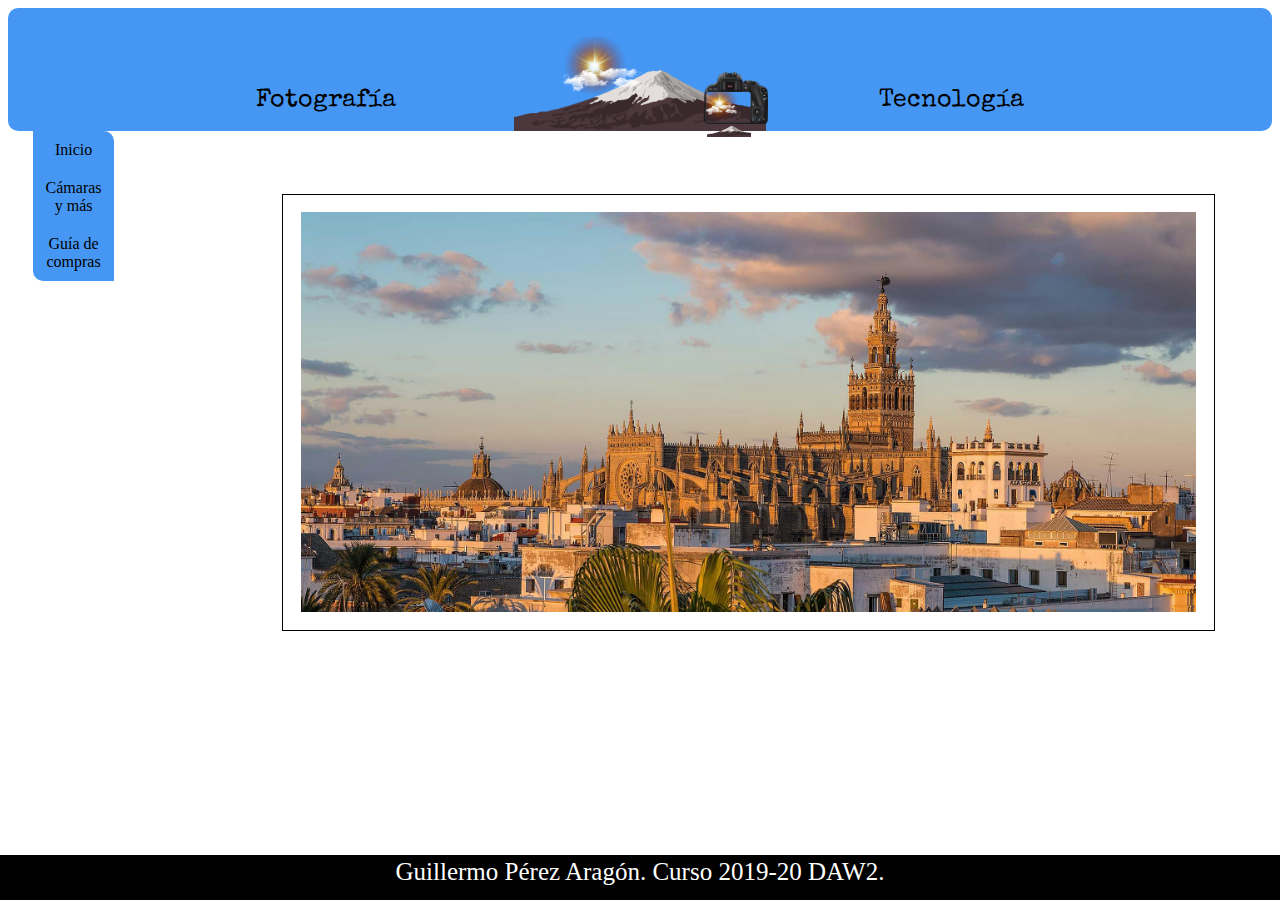
<file: index.html>
<!DOCTYPE html>
<html>
	<head>
		<!-- Formato de codificación de carácteres -->
		<meta charset="utf-8">
		<!-- CSS enlazado -->
		<link rel="stylesheet" type="text/css" href="./styles/style.css">
		<!-- Icono de la pestaña -->
		<link rel="icon" type="image/png" href="./images/icono.png">
		<!-- Título de la pestaña -->
		<title>Inicio</title>
	</head>
	<body>
		<!-- Div maesro/principal -->
		<div id="maestro">
			<!-- Div de la cabecera -->
			<div id="cabecera">
				<!-- Header -->
				<header>
					<!-- Texto izquierdo -->
					<p id="texto1">Fotografía</p>
					<!-- Imágenes -->
					<img src="./images/monte-fuji.png" id="fuji">
					<img src="./images/flash.png" id="flash">
					<img src="./images/camara.png" id="camara">
					<img src="./images/monte-fuji.png" id="fuji2">
					<img src="./images/sol.png" id="sol">
					<img src="./images/sol.png" id="sol2">
					<img src="./images/nubes.png" id="nubes1">
					<img src="./images/nubes.png" id="nubes2">
					<!-- Texto derecho -->
					<p id="texto2">Tecnología</p>
				</header>
			</div>
			<!-- Div del menú izquierdo -->
			<div id="menu">
				<!-- Elemento nav -->
				<nav>
					<!-- Lista desordenada y sus ítemes o elementos -->
					<ul>
						<li id="liArriba"><a href="./index.html">Inicio</a></li>
						<li>Cámaras y más
							<ul>
								<li class="liArribaDer"><a href="./content/deportivas.html">Deportivas</a></li>
								<li><a href="./content/instantaneas.html">Instantáneas</a></li>
								<li><a href="./content/reflex.html">Reflex</a></li>
								<li><a href="./content/profesionales.html">Profesionales</a></li>
								<li class="liAbajo">Cosas chulas
									<ul>
										<li class="liArribaDer"><a href="./content/slider.html">Slider</a></li>
										<li id="liAbajo2"><a href="https://github.com/tryn0" target="_blank">Github</a></li>
									</ul>
								</li>
							</ul>
						</li>
						<li class="liAbajo"><a href="https://comprarcamaradefotos.com/" target="_blank">Guía de compras</a></li>
					</ul>
				</nav>
			</div>
			<!-- Div princpal/section/contenido/etc... -->
			<div id="principal">
				<!-- Elemento section y su contenido -->
				<section>
					<img src="./images/sevilla-imagen-section-index.jpg" id="imagen-section">
				</section>
			</div>
			<!-- Div del footer -->
			<div id="pie">
				<!-- Elemento footer y su contenido -->
				<footer>
					<p>Guillermo Pérez Aragón. Curso 2019-20 DAW2.</p>
				</footer>
			</div>
		</div>
	</body>
</html>
</file>
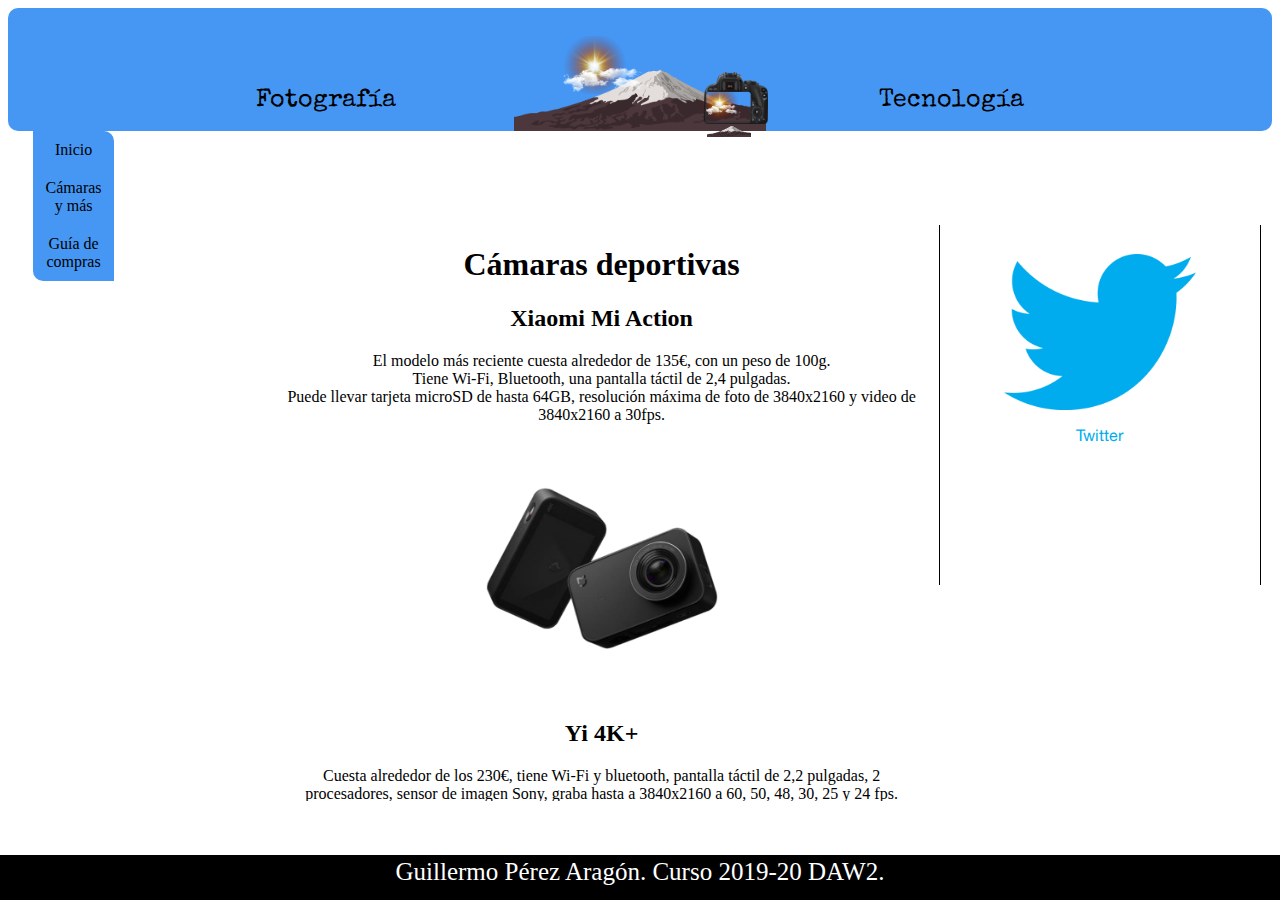
<file: content/deportivas.html>
<!DOCTYPE html>
<html>
	<head>
		<!-- Formato de codificación de carácteres -->
		<meta charset="utf-8">
		<!-- CSS enlazado -->
		<link rel="stylesheet" type="text/css" href="../styles/style.css">
		<!-- Icono de la pestaña -->
		<link rel="icon" type="image/png" href="../images/icono.png">
		<!-- Título de la pestaña -->
		<title>Cámaras Deportivas</title>
	</head>
	<body id="body">
		<!-- Div maesro/principal -->
		<div id="maestro">
			<!-- Div de la cabecera -->
			<div id="cabecera">
				<!-- Header -->
				<header>
					<!-- Texto izquierdo -->
					<p id="texto1">Fotografía</p>
					<!-- Imágenes -->
					<img src="../images/monte-fuji.png" id="fuji">
					<img src="../images/flash.png" id="flash">
					<img src="../images/camara.png" id="camara">
					<img src="../images/monte-fuji.png" id="fuji2">
					<img src="../images/sol.png" id="sol">
					<img src="../images/sol.png" id="sol2">
					<img src="../images/nubes.png" id="nubes1">
					<img src="../images/nubes.png" id="nubes2">
					<!-- Texto derecho -->
					<p id="texto2">Tecnología</p>
				</header>
			</div>
			<!-- Div del menú izquierdo -->
			<div id="menu">
				<!-- Elemento nav -->
				<nav>
					<!-- Lista desordenada y sus ítemes o elementos -->
					<ul>
						<li id="liArriba"><a href="../index.html">Inicio</a></li>
						<li>Cámaras y más
							<ul>
								<li class="liArribaDer"><a href="./deportivas.html">Deportivas</a></li>
								<li><a href="./instantaneas.html">Instantáneas</a></li>
								<li><a href="./reflex.html">Reflex</a></li>
								<li><a href="./profesionales.html">Profesionales</a></li>
								<li class="liAbajo">Cosas chulas
									<ul>
										<li class="liArribaDer"><a href="./slider.html">Slider</a></li>
										<li id="liAbajo2"><a href="https://github.com/tryn0" target="_blank">Github</a></li>
									</ul>
								</li>
							</ul>
						</li>
						<li class="liAbajo"><a href="https://comprarcamaradefotos.com/" target="_blank">Guía de compras</a></li>
					</ul>
				</nav>
			</div>
			<!-- Div princpal/section/contenido/etc... -->
			<div class="principal2">
				<!-- Elemento section y su contenido -->
				<section>
					<h1>Cámaras deportivas</h1>
					<h2>Xiaomi Mi Action</h2>
					<p>El modelo más reciente cuesta alrededor de 135€, con un peso de 100g.<br>
					Tiene Wi-Fi, Bluetooth, una pantalla táctil de 2,4 pulgadas.<br>
					Puede llevar tarjeta microSD de hasta 64GB, resolución máxima de foto de 3840x2160 y video de 3840x2160 a 30fps.<br></p>
					<a href="https://www.mi.com/es/mi-action-camera-4k/" target="_blank"><img  class="imagenes-camaras" src="../images/xiaomi-mi-action.png"></a>
					<h2>Yi 4K+</h2>
					<p>Cuesta alrededor de los 230€, tiene Wi-Fi y bluetooth, pantalla táctil de 2,2 pulgadas, 2 procesadores, sensor de imagen Sony, graba hasta a 3840x2160 a 60, 50, 48, 30, 25 y 24 fps.<br>
					Estabilizador, foto con máxima resolución a 4000x3000, temporizador, ráfaga, ajuste de balance de blancos, etc.</p>
					<a href="http://www.yitechnology.com.es/yi-4k-plus-action-camera" target="_blank"><img  id="yi" src="../images/yi-action.png"></a>
					<h2>GoPro Hero8</h2>
					<p>Esta es la más cara de todas las cámaras deportivas, ronda los 400€-430€, pero lo es gracias a todas las funcionalidades que tiene.<br>
					Un gran estabilizador, graba a 4K a 60fps o 1080 a 240fps, camara lenta x8, transmitir en directo, sumergible hasta 10m, superfoto y HDR, soporte integrado, fotos en RAW (gran calidad y para edición), bluetooth y Wi-Fi, gran angular, video secuencial.</p>
					<a href="https://gopro.com/es/es/shop/cameras/hero8-black/CHDHX-801-master.html" target="_blank"><img class="imagenes-camaras" src="../images/gopro.png"></a>
				</section>
			</div>
			<!-- Div del aside -->
			<div id="aside">
				<!-- Aside -->
				<aside>
					<!-- Los elementos del aside que se mueven en un slider están dentro de una lista desordenada, y lo que se muestra en el slider son sus ítems -->
					<ul>
						<li><a href="https://twitter.com/iespsur" target="_blank"><img id="twitter" src="../images/twitter.png"></a><p>Twitter</p></li>
						<li><a href="https://www.facebook.com/iespsur/" target="_blank"><img id="facebook" src="../images/facebook.png"></a><p>Facebook</p></li>
						<li><a href="./formulario.html"><img id="form" src="../images/formulario.png"></a><p>Formulario</p></li>
						<li><a href="https://www.gabrielnavas.com/" target="_blank"><img id="publi1" src="../images/publi1.png"></a><p>Gabriel Navas</p></li>
						<li><a href="https://alejandromarmol.com/" target="_blank"><img id="publi2" src="../images/publi2.png"></a><p>Alejandro Marmol</p></li>
						<li><a href="https://www.danieldegarcia.com/" target="_blank"><img id="publi3" src="../images/publi3.png"></a></a><p>Daniel de García</p></li>
					</ul>
				</aside>
			</div>
			<!-- Div del footer -->
			<div id="pie">
				<!-- Elemento footer y su contenido -->
				<footer>
					<p>Guillermo Pérez Aragón. Curso 2019-20 DAW2.</p>
				</footer>
			</div>
		</div>
	</body>
</html>
</file>
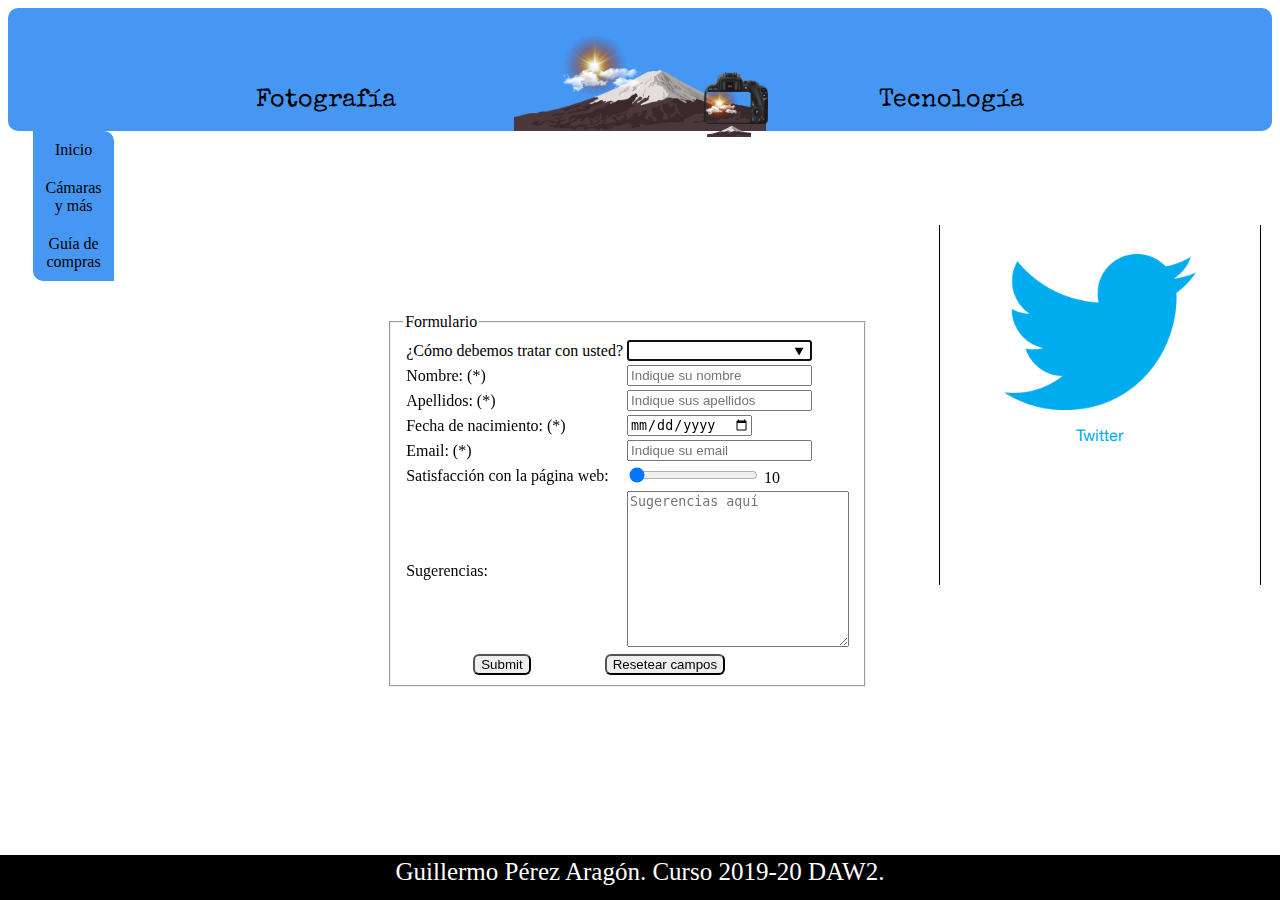
<file: content/formulario.html>
<!DOCTYPE html>
<html>
	<head>
		<!-- Formato de codificación de carácteres -->
		<meta charset="utf-8">
		<!-- CSS enlazado -->
		<link rel="stylesheet" type="text/css" href="../styles/style.css">
		<!-- Icono de la pestaña -->
		<link rel="icon" type="image/png" href="../images/icono.png">
		<!-- Título de la pestaña -->
		<title>Formulario</title>
	</head>
	<body id="body">
		<!-- Div maesro/principal -->
		<div id="maestro">
			<!-- Div de la cabecera -->
			<div id="cabecera">
				<!-- Header -->
				<header>
					<!-- Texto izquierdo -->
					<p id="texto1">Fotografía</p>
					<!-- Imágenes -->
					<img src="../images/monte-fuji.png" id="fuji">
					<img src="../images/flash.png" id="flash">
					<img src="../images/camara.png" id="camara">
					<img src="../images/monte-fuji.png" id="fuji2">
					<img src="../images/sol.png" id="sol">
					<img src="../images/sol.png" id="sol2">
					<img src="../images/nubes.png" id="nubes1">
					<img src="../images/nubes.png" id="nubes2">
					<!-- Texto derecho -->
					<p id="texto2">Tecnología</p>
				</header>
			</div>
			<!-- Div del menú izquierdo -->
			<div id="menu">
				<!-- Elemento nav -->
				<nav>
					<!-- Lista desordenada y sus ítemes o elementos -->
					<ul>
						<li id="liArriba"><a href="../index.html">Inicio</a></li>
						<li>Cámaras y más
							<ul>
								<li class="liArribaDer"><a href="./deportivas.html">Deportivas</a></li>
								<li><a href="./instantaneas.html">Instantáneas</a></li>
								<li><a href="./reflex.html">Reflex</a></li>
								<li><a href="./profesionales.html">Profesionales</a></li>
								<li class="liAbajo">Cosas chulas
									<ul>
										<li class="liArribaDer"><a href="./slider.html">Slider</a></li>
										<li id="liAbajo2"><a href="https://github.com/tryn0" target="_blank">Github</a></li>
									</ul>
								</li>
							</ul>
						</li>
						<li class="liAbajo"><a href="https://comprarcamaradefotos.com/" target="_blank">Guía de compras</a></li>
					</ul>
				</nav>
			</div>
			<!-- Div princpal/section/contenido/etc... -->
			<div>
				<form method="POST" action="mailto:vkae@live.com">
					<fieldset>
						<legend>Formulario</legend>
						<table>
							<tr>
								<td>¿Cómo debemos tratar con usted?</td>
								<td><input type="text" name="tratamientoPer" list="tratamiento" autofocus>
									<datalist id="tratamiento">
										<option label="Sr" value="Señor"></option>
										<option label="Sra" value="Señora"></option>
										<option label="Srta" value="Señorita"></option>
									</datalist>
								</td>
							</tr>
							<tr>
								<td>Nombre: <p class="requerido">(*)</p><p id="tooltip">Nombre requerido</p></td>
								<td><input type="text" name="Nombre" placeholder="Indique su nombre" required></td>
							</tr>
							<tr>
								<td>Apellidos: <p class="requerido">(*)</p><p id="tooltip">Apellidos requerido</p></td>
								<td><input type="text" name="Apellidos" placeholder="Indique sus apellidos" required></td>
							</tr>
							<tr>
								<td>Fecha de nacimiento: <p class="requerido">(*)</p><p id="tooltip">Fecha requerida</p></td>
								<td><input type="date" name="Fecha-Nacimiento" required></td>
							</tr>
							<tr>
								<td>Email: <p class="requerido">(*)</p><p id="tooltip">Email requerido</p></td>
								<td><input type="email" name="Email" placeholder="Indique su email" required></td>
							</tr>
							<tr>
								<td>Satisfacción con la página web:</td>
								<td><input type="range" name="satisfaccionWeb" min="0" max="10" value="0" required>
								<output for="satisfaccionWeb" name="range_control_value">10</output></td>
							</tr>
							<tr>
								<td>Sugerencias:</td>
								<td><textarea rows="10" cols="25" placeholder="Sugerencias aquí"></textarea></td>
							</tr>
						</table>
						<input type="submit" name="Enviar" class="botones">
						<input type="reset" name="Borrar" value="Resetear campos" class="botones">
					</fieldset>
				</form>
			</div>
			<!-- Div del aside -->
			<div id="aside">
				<!-- Aside -->
				<aside>
					<!-- Los elementos del aside que se mueven en un slider están dentro de una lista desordenada, y lo que se muestra en el slider son sus ítems -->
					<ul>
						<li><a href="https://twitter.com/iespsur" target="_blank"><img id="twitter" src="../images/twitter.png"></a><p>Twitter</p></li>
						<li><a href="https://www.facebook.com/iespsur/" target="_blank"><img id="facebook" src="../images/facebook.png"></a><p>Facebook</p></li>
						<li><a href="./formulario.html"><img id="form" src="../images/formulario.png"></a><p>Formulario</p></li>
						<li><a href="https://www.gabrielnavas.com/" target="_blank"><img id="publi1" src="../images/publi1.png"></a><p>Gabriel Navas</p></li>
						<li><a href="https://alejandromarmol.com/" target="_blank"><img id="publi2" src="../images/publi2.png"></a><p>Alejandro Marmol</p></li>
						<li><a href="https://www.danieldegarcia.com/" target="_blank"><img id="publi3" src="../images/publi3.png"></a></a><p>Daniel de García</p></li>
					</ul>
				</aside>
			</div>
			<!-- Div del footer -->
			<div id="pie">
				<!-- Elemento footer y su contenido -->
				<footer>
					<p>Guillermo Pérez Aragón. Curso 2019-20 DAW2.</p>
				</footer>
			</div>
		</div>
	</body>
</html>
</file>
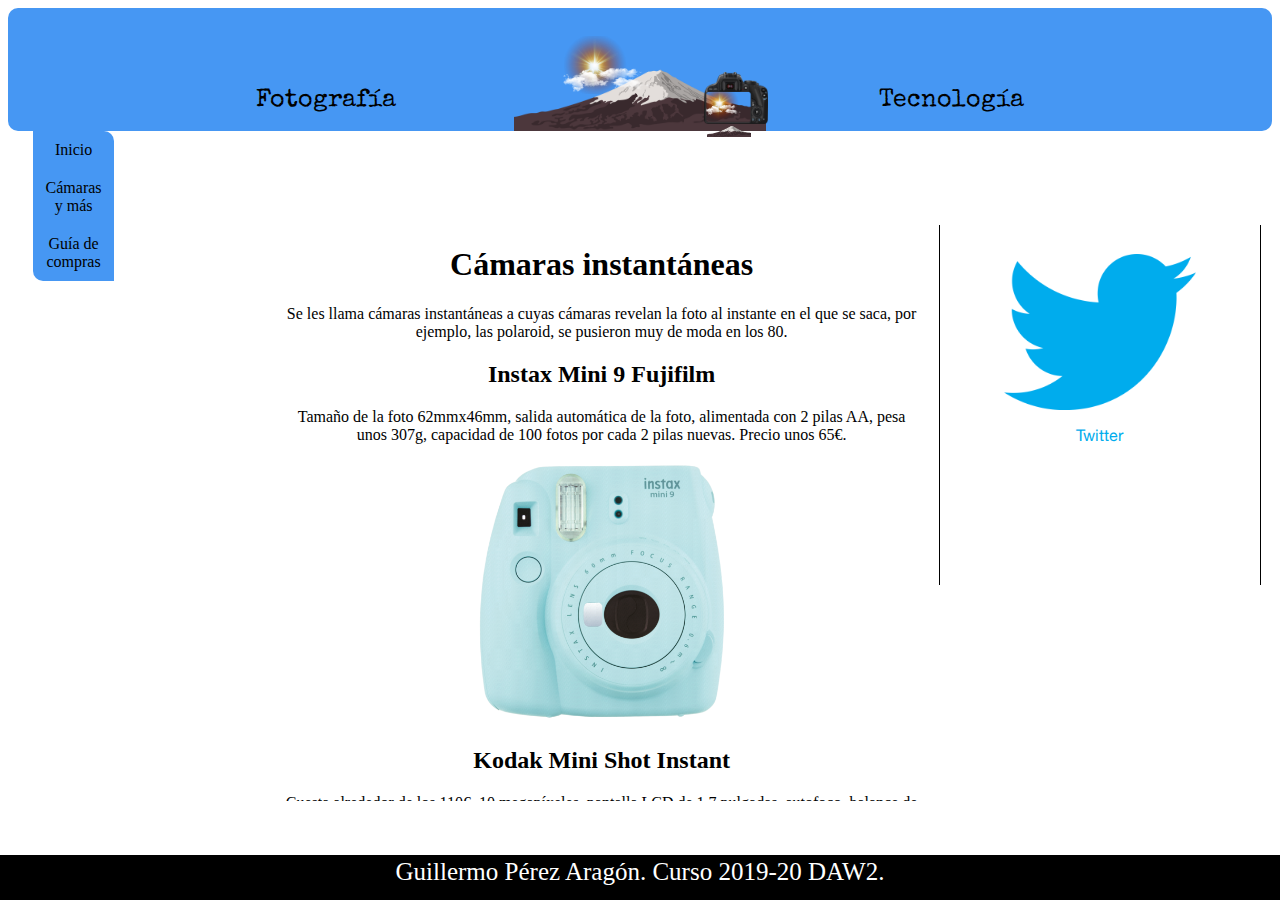
<file: content/instantaneas.html>
<!DOCTYPE html>
<html>
	<head>
		<!-- Formato de codificación de carácteres -->
		<meta charset="utf-8">
		<!-- CSS enlazado -->
		<link rel="stylesheet" type="text/css" href="../styles/style.css">
		<!-- Icono de la pestaña -->
		<link rel="icon" type="image/png" href="../images/icono.png">
		<!-- Título de la pestaña -->
		<title>Cámaras Instantáneas</title>
	</head>
	<body id="body">
		<!-- Div maesro/principal -->
		<div id="maestro">
			<!-- Div de la cabecera -->
			<div id="cabecera">
				<!-- Header -->
				<header>
					<!-- Texto izquierdo -->
					<p id="texto1">Fotografía</p>
					<!-- Imágenes -->
					<img src="../images/monte-fuji.png" id="fuji">
					<img src="../images/flash.png" id="flash">
					<img src="../images/camara.png" id="camara">
					<img src="../images/monte-fuji.png" id="fuji2">
					<img src="../images/sol.png" id="sol">
					<img src="../images/sol.png" id="sol2">
					<img src="../images/nubes.png" id="nubes1">
					<img src="../images/nubes.png" id="nubes2">
					<!-- Texto derecho -->
					<p id="texto2">Tecnología</p>
				</header>
			</div>
			<!-- Div del menú izquierdo -->
			<div id="menu">
				<!-- Elemento nav -->
				<nav>
					<!-- Lista desordenada y sus ítemes o elementos -->
					<ul>
						<li id="liArriba"><a href="../index.html">Inicio</a></li>
						<li>Cámaras y más
							<ul>
								<li class="liArribaDer"><a href="./deportivas.html">Deportivas</a></li>
								<li><a href="./instantaneas.html">Instantáneas</a></li>
								<li><a href="./reflex.html">Reflex</a></li>
								<li><a href="./profesionales.html">Profesionales</a></li>
								<li class="liAbajo">Cosas chulas
									<ul>
										<li class="liArribaDer"><a href="./slider.html">Slider</a></li>
										<li id="liAbajo2"><a href="https://github.com/tryn0" target="_blank">Github</a></li>
									</ul>
								</li>
							</ul>
						</li>
						<li class="liAbajo"><a href="https://comprarcamaradefotos.com/" target="_blank">Guía de compras</a></li>
					</ul>
				</nav>
			</div>
			<!-- Div princpal/section/contenido/etc... -->
			<div class="principal2">
				<!-- Elemento section y su contenido -->
				<section>
					<h1>Cámaras instantáneas</h1>
					<p>Se les llama cámaras instantáneas a cuyas cámaras revelan la foto al instante en el que se saca, por ejemplo, las polaroid, se pusieron muy de moda en los 80.</p>
					<h2>Instax Mini 9 Fujifilm</h2>
					<p>Tamaño de la foto 62mmx46mm, salida automática de la foto, alimentada con 2 pilas AA, pesa unos 307g, capacidad de 100 fotos por cada 2 pilas nuevas. Precio unos 65€.</p>
					<a href="https://instax.com/mini9/es/" target="_blank"><img  class="imagenes-camaras" src="../images/instax.png"></a>
					<h2>Kodak Mini Shot Instant</h2>
					<p>Cuesta alrededor de los 110€, 10 megapíxeles, pantalla LCD de 1,7 pulgadas, autofoco, balance de blancos y correcto de gama,<br> tamaño de las fotos de 2,1x3,4 pulgadas (tamaño de tarjeta de crédito), resistente al agua, bluetooth,<br> posibilidad de app móvil para aplicar filtros y efectos a las fotos.</p>
					<a href="https://www.kodak.com/us/es/Consumer/Products/Instant-Print-Cameras/Mini-shot/default.htm" target="_blank"><img  id="yi" src="../images/kodak.webp"></a>
					<h2>Polaroid OneStep 2 Viewfinder</h2>
					<p>Inspirada en la mítica versión del 77, compatible con la película Polaroid i-Type (también la usa la Polaroid 600),<br> potente flash, batería recargable, 2h para la carga total dan para hacer entre 120 y 160 fotos,<br> objetivo de alta calidad, temporizador, palanca para compensar la exposición y <br>obtener fotos un poco más claras u oscuras, cuesta unos 120€ <br>(a parte el papel, como en las anteriores cámaras de esta sección), hace las típicas fotos en papel blanco con un espacio abajo para poder escribir.</p>
					<a href="https://www.tiendapolaroid.com/polaroid-onestep-2-viewfinder.html" target="_blank"><img class="imagenes-camaras" src="../images/polaroid.png"></a>
				</section>
			</div>
			<!-- Div del aside -->
			<div id="aside">
				<!-- Aside -->
				<aside>
					<!-- Los elementos del aside que se mueven en un slider están dentro de una lista desordenada, y lo que se muestra en el slider son sus ítems -->
					<ul>
						<li><a href="https://twitter.com/iespsur" target="_blank"><img id="twitter" src="../images/twitter.png"></a><p>Twitter</p></li>
						<li><a href="https://www.facebook.com/iespsur/" target="_blank"><img id="facebook" src="../images/facebook.png"></a><p>Facebook</p></li>
						<li><a href="#" target="_blank"><img id="form" src="../images/formulario.png"></a><p>Formulario</p></li>
						<li><a href="https://www.gabrielnavas.com/" target="_blank"><img id="publi1" src="../images/publi1.png"></a><p>Gabriel Navas</p></li>
						<li><a href="https://alejandromarmol.com/" target="_blank"><img id="publi2" src="../images/publi2.png"></a><p>Alejandro Marmol</p></li>
						<li><a href="https://www.danieldegarcia.com/" target="_blank"><img id="publi3" src="../images/publi3.png"></a></a><p>Daniel de García</p></li>
					</ul>
				</aside>
			</div>
			<!-- Div del footer -->
			<div id="pie">
				<!-- Elemento footer y su contenido -->
				<footer>
					<p>Guillermo Pérez Aragón. Curso 2019-20 DAW2.</p>
				</footer>
			</div>
		</div>
	</body>
</html>
</file>
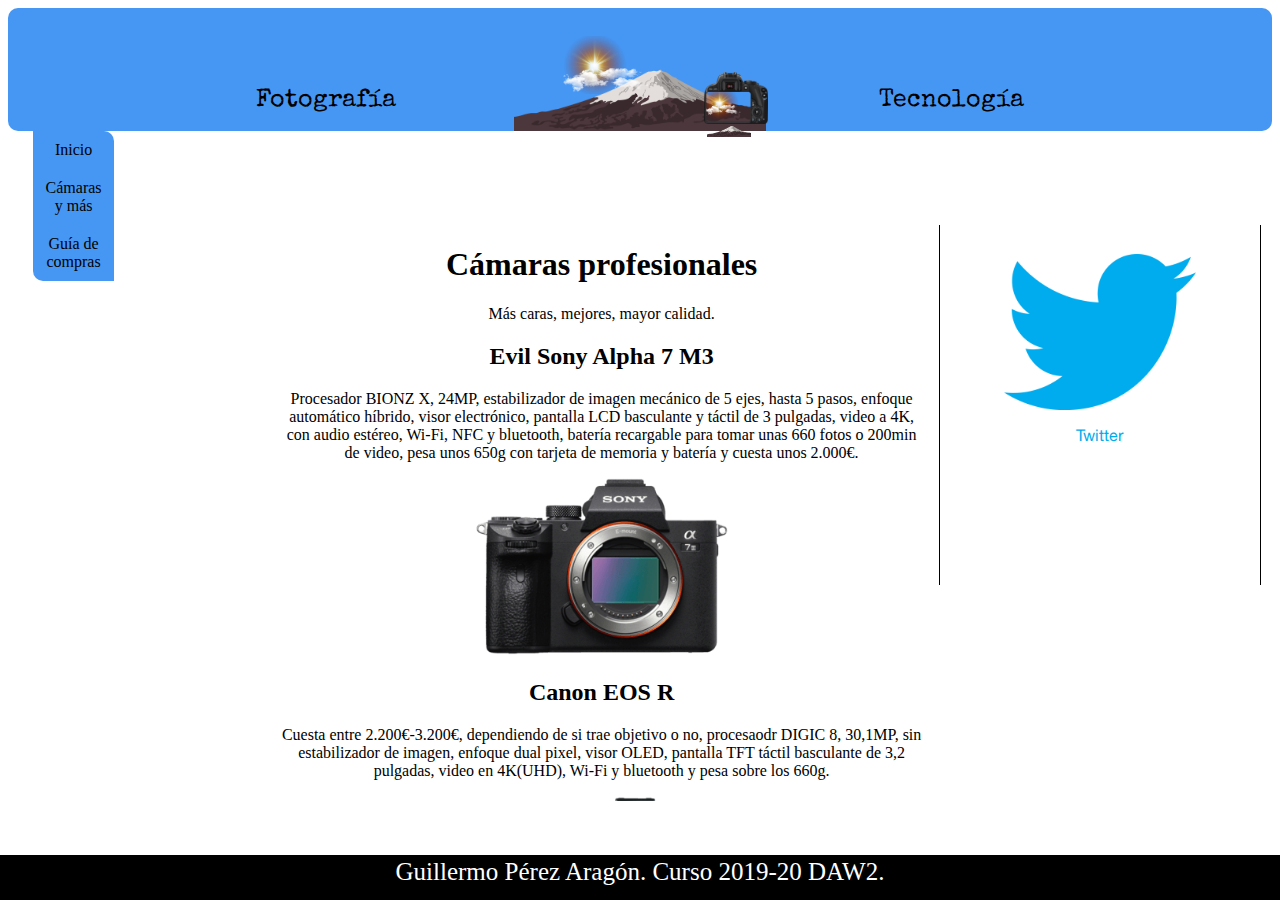
<file: content/profesionales.html>
<!DOCTYPE html>
<html>
	<head>
		<!-- Formato de codificación de carácteres -->
		<meta charset="utf-8">
		<!-- CSS enlazado -->
		<link rel="stylesheet" type="text/css" href="../styles/style.css">
		<!-- Icono de la pestaña -->
		<link rel="icon" type="image/png" href="../images/icono.png">
		<!-- Título de la pestaña -->
		<title>Cámaras Profesionales</title>
	</head>
	<body id="body">
		<!-- Div maesro/principal -->
		<div id="maestro">
			<!-- Div de la cabecera -->
			<div id="cabecera">
				<!-- Header -->
				<header>
					<!-- Texto izquierdo -->
					<p id="texto1">Fotografía</p>
					<!-- Imágenes -->
					<img src="../images/monte-fuji.png" id="fuji">
					<img src="../images/flash.png" id="flash">
					<img src="../images/camara.png" id="camara">
					<img src="../images/monte-fuji.png" id="fuji2">
					<img src="../images/sol.png" id="sol">
					<img src="../images/sol.png" id="sol2">
					<img src="../images/nubes.png" id="nubes1">
					<img src="../images/nubes.png" id="nubes2">
					<!-- Texto derecho -->
					<p id="texto2">Tecnología</p>
				</header>
			</div>
			<!-- Div del menú izquierdo -->
			<div id="menu">
				<!-- Elemento nav -->
				<nav>
					<!-- Lista desordenada y sus ítemes o elementos -->
					<ul>
						<li id="liArriba"><a href="../index.html">Inicio</a></li>
						<li>Cámaras y más
							<ul>
								<li class="liArribaDer"><a href="./deportivas.html">Deportivas</a></li>
								<li><a href="./instantaneas.html">Instantáneas</a></li>
								<li><a href="./reflex.html">Reflex</a></li>
								<li><a href="./profesionales.html">Profesionales</a></li>
								<li class="liAbajo">Cosas chulas
									<ul>
										<li class="liArribaDer"><a href="./slider.html">Slider</a></li>
										<li id="liAbajo2"><a href="https://github.com/tryn0" target="_blank">Github</a></li>
									</ul>
								</li>
							</ul>
						</li>
						<li class="liAbajo"><a href="https://comprarcamaradefotos.com/" target="_blank">Guía de compras</a></li>
					</ul>
				</nav>
			</div>
			<!-- Div princpal/section/contenido/etc... -->
			<div class="principal2">
				<!-- Elemento section y su contenido -->
				<section>
					<h1>Cámaras profesionales</h1>
					<p>Más caras, mejores, mayor calidad.</p>
					<h2>Evil Sony Alpha 7 M3</h2>
					<p>Procesador BIONZ X, 24MP, estabilizador de imagen mecánico de 5 ejes, hasta 5 pasos, enfoque automático híbrido, visor electrónico, pantalla LCD basculante y táctil de 3 pulgadas, video a 4K, con audio estéreo, Wi-Fi, NFC y bluetooth, batería  recargable para tomar unas 660 fotos o 200min de video, pesa unos 650g con tarjeta de memoria y batería y cuesta unos 2.000€.</p>
					<a href="https://camaras-evil.com/mirrorless/sony-alpha-a7-iii-sin-espejo/" target="_blank"><img  class="imagenes-camaras" src="../images/evil7.png"></a>

					<h2>Canon EOS R</h2>
					<p>Cuesta entre 2.200€-3.200€, dependiendo de si trae objetivo o no, procesaodr DIGIC 8, 30,1MP, sin estabilizador de imagen, enfoque dual pixel, visor OLED, pantalla TFT táctil basculante de 3,2 pulgadas, video en 4K(UHD), Wi-Fi y bluetooth y pesa sobre los 660g.</p>
					<a href="https://camaras-evil.com/mirrorless/canon-eos-r/" target="_blank"><img  class="imagenes-camaras" src="../images/eosr.png"></a>

					<h2>Panasonic LumixG DC-GH5</h2>
					<p>21,77MP, sin espejo de objetivo único digital, fotos a 6K, video a 4096x2160 (4K real a 60FPS), Wi-Fi, bluetooth, visor óptico OLED, etc. Cuesta sobre los 2500€.</p>
					<a href="https://www.panasonic.com/es/consumer/camaras-y-videocamaras/camaras-lumixg/dc-gh5.html" target="_blank"><img class="imagenes-camaras" src="../images/lumixgh5.png"></a>
				</section>
			</div>
			<!-- Div del aside -->
			<div id="aside">
				<!-- Aside -->
				<aside>
					<!-- Los elementos del aside que se mueven en un slider están dentro de una lista desordenada, y lo que se muestra en el slider son sus ítems -->
					<ul>
						<li><a href="https://twitter.com/iespsur" target="_blank"><img id="twitter" src="../images/twitter.png"></a><p>Twitter</p></li>
						<li><a href="https://www.facebook.com/iespsur/" target="_blank"><img id="facebook" src="../images/facebook.png"></a><p>Facebook</p></li>
						<li><a href="./formulario.html"><img id="form" src="../images/formulario.png"></a><p>Formulario</p></li>
						<li><a href="https://www.gabrielnavas.com/" target="_blank"><img id="publi1" src="../images/publi1.png"></a><p>Gabriel Navas</p></li>
						<li><a href="https://alejandromarmol.com/" target="_blank"><img id="publi2" src="../images/publi2.png"></a><p>Alejandro Marmol</p></li>
						<li><a href="https://www.danieldegarcia.com/" target="_blank"><img id="publi3" src="../images/publi3.png"></a></a><p>Daniel de García</p></li>
					</ul>
				</aside>
			</div>
			<!-- Div del footer -->
			<div id="pie">
				<!-- Elemento footer y su contenido -->
				<footer>
					<p>Guillermo Pérez Aragón. Curso 2019-20 DAW2.</p>
				</footer>
			</div>
		</div>
	</body>
</html>
</file>
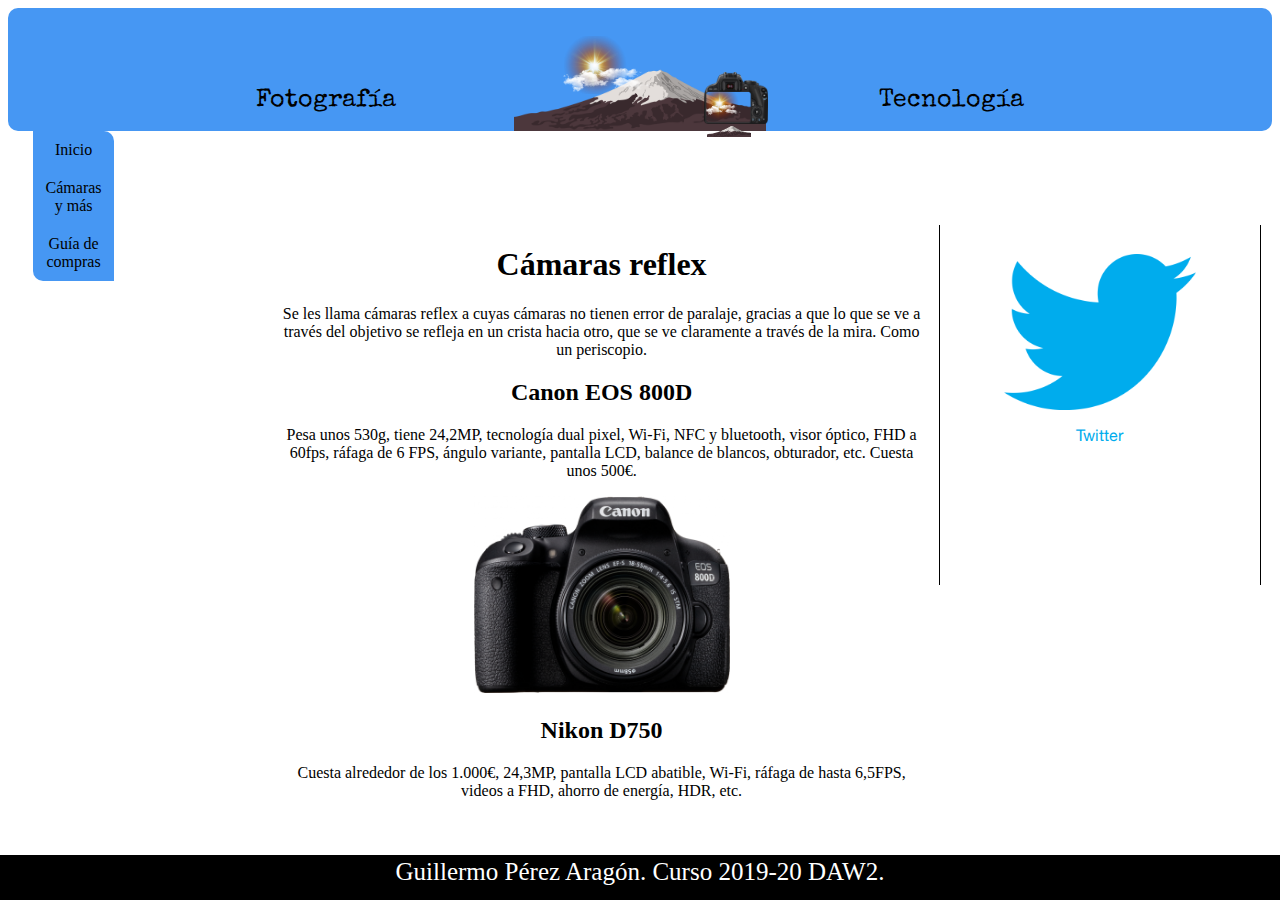
<file: content/reflex.html>
<!DOCTYPE html>
<html>
	<head>
		<!-- Formato de codificación de carácteres -->
		<meta charset="utf-8">
		<!-- CSS enlazado -->
		<link rel="stylesheet" type="text/css" href="../styles/style.css">
		<!-- Icono de la pestaña -->
		<link rel="icon" type="image/png" href="../images/icono.png">
		<!-- Título de la pestaña -->
		<title>Cámaras Reflex</title>
	</head>
	<body id="body">
		<!-- Div maesro/principal -->
		<div id="maestro">
			<!-- Div de la cabecera -->
			<div id="cabecera">
				<!-- Header -->
				<header>
					<!-- Texto izquierdo -->
					<p id="texto1">Fotografía</p>
					<!-- Imágenes -->
					<img src="../images/monte-fuji.png" id="fuji">
					<img src="../images/flash.png" id="flash">
					<img src="../images/camara.png" id="camara">
					<img src="../images/monte-fuji.png" id="fuji2">
					<img src="../images/sol.png" id="sol">
					<img src="../images/sol.png" id="sol2">
					<img src="../images/nubes.png" id="nubes1">
					<img src="../images/nubes.png" id="nubes2">
					<!-- Texto derecho -->
					<p id="texto2">Tecnología</p>
				</header>
			</div>
			<!-- Div del menú izquierdo -->
			<div id="menu">
				<!-- Elemento nav -->
				<nav>
					<!-- Lista desordenada y sus ítemes o elementos -->
					<ul>
						<li id="liArriba"><a href="../index.html">Inicio</a></li>
						<li>Cámaras y más
							<ul>
								<li class="liArribaDer"><a href="./deportivas.html">Deportivas</a></li>
								<li><a href="./instantaneas.html">Instantáneas</a></li>
								<li><a href="./reflex.html">Reflex</a></li>
								<li><a href="./profesionales.html">Profesionales</a></li>
								<li class="liAbajo">Cosas chulas
									<ul>
										<li class="liArribaDer"><a href="./slider.html">Slider</a></li>
										<li id="liAbajo2"><a href="https://github.com/tryn0" target="_blank">Github</a></li>
									</ul>
								</li>
							</ul>
						</li>
						<li class="liAbajo"><a href="https://comprarcamaradefotos.com/" target="_blank">Guía de compras</a></li>
					</ul>
				</nav>
			</div>
			<!-- Div princpal/section/contenido/etc... -->
			<div class="principal2">
				<!-- Elemento section y su contenido -->
				<section>
					<h1>Cámaras reflex</h1>
					<p>Se les llama cámaras reflex a cuyas cámaras no tienen error de paralaje, gracias a que lo que se ve a través del objetivo se refleja en un crista hacia otro, que se ve claramente a través de la mira. Como un periscopio.</p>
					<h2>Canon EOS 800D</h2>
					<p>Pesa unos 530g, tiene 24,2MP, tecnología dual pixel, Wi-Fi, NFC y bluetooth, visor óptico, FHD a 60fps, ráfaga de 6 FPS, ángulo variante, pantalla LCD, balance de blancos, obturador, etc. Cuesta unos 500€.</p>
					<a href="https://www.canon.es/cameras/eos-800d/" target="_blank"><img  class="imagenes-camaras" src="../images/800d.png"></a>
					<h2>Nikon D750</h2>
					<p>Cuesta alrededor de los 1.000€, 24,3MP, pantalla LCD abatible, Wi-Fi, ráfaga de hasta 6,5FPS, videos a FHD, ahorro de energía, HDR, etc.</p>
					<a href="https://www.nikon.es/es_ES/product/digital-cameras/slr/professional/d750" target="_blank"><img  id="yi" src="../images/d750.png"></a>
					<h2>Pentax KP</h2>
					<p>Video a FHD, 24 millones de píxeles, obturador de plano focal vertical, pesa unos 700g, pantalla LCD inclinable, enfoque rápido y preciso, cuesta unos 900€.</p>
					<a href="https://www.tiendapolaroid.com/polaroid-onestep-2-viewfinder.html" target="_blank"><img class="imagenes-camaras" src="../images/pentax.png"></a>
				</section>
			</div>
			<!-- Div del aside -->
			<div id="aside">
				<!-- Aside -->
				<aside>
					<!-- Los elementos del aside que se mueven en un slider están dentro de una lista desordenada, y lo que se muestra en el slider son sus ítems -->
					<ul>
						<li><a href="https://twitter.com/iespsur" target="_blank"><img id="twitter" src="../images/twitter.png"></a><p>Twitter</p></li>
						<li><a href="https://www.facebook.com/iespsur/" target="_blank"><img id="facebook" src="../images/facebook.png"></a><p>Facebook</p></li>
						<li><a href="./formulario.html"><img id="form" src="../images/formulario.png"></a><p>Formulario</p></li>
						<li><a href="https://www.gabrielnavas.com/" target="_blank"><img id="publi1" src="../images/publi1.png"></a><p>Gabriel Navas</p></li>
						<li><a href="https://alejandromarmol.com/" target="_blank"><img id="publi2" src="../images/publi2.png"></a><p>Alejandro Marmol</p></li>
						<li><a href="https://www.danieldegarcia.com/" target="_blank"><img id="publi3" src="../images/publi3.png"></a></a><p>Daniel de García</p></li>
					</ul>
				</aside>
			</div>
			<!-- Div del footer -->
			<div id="pie">
				<!-- Elemento footer y su contenido -->
				<footer>
					<p>Guillermo Pérez Aragón. Curso 2019-20 DAW2.</p>
				</footer>
			</div>
		</div>
	</body>
</html>
</file>
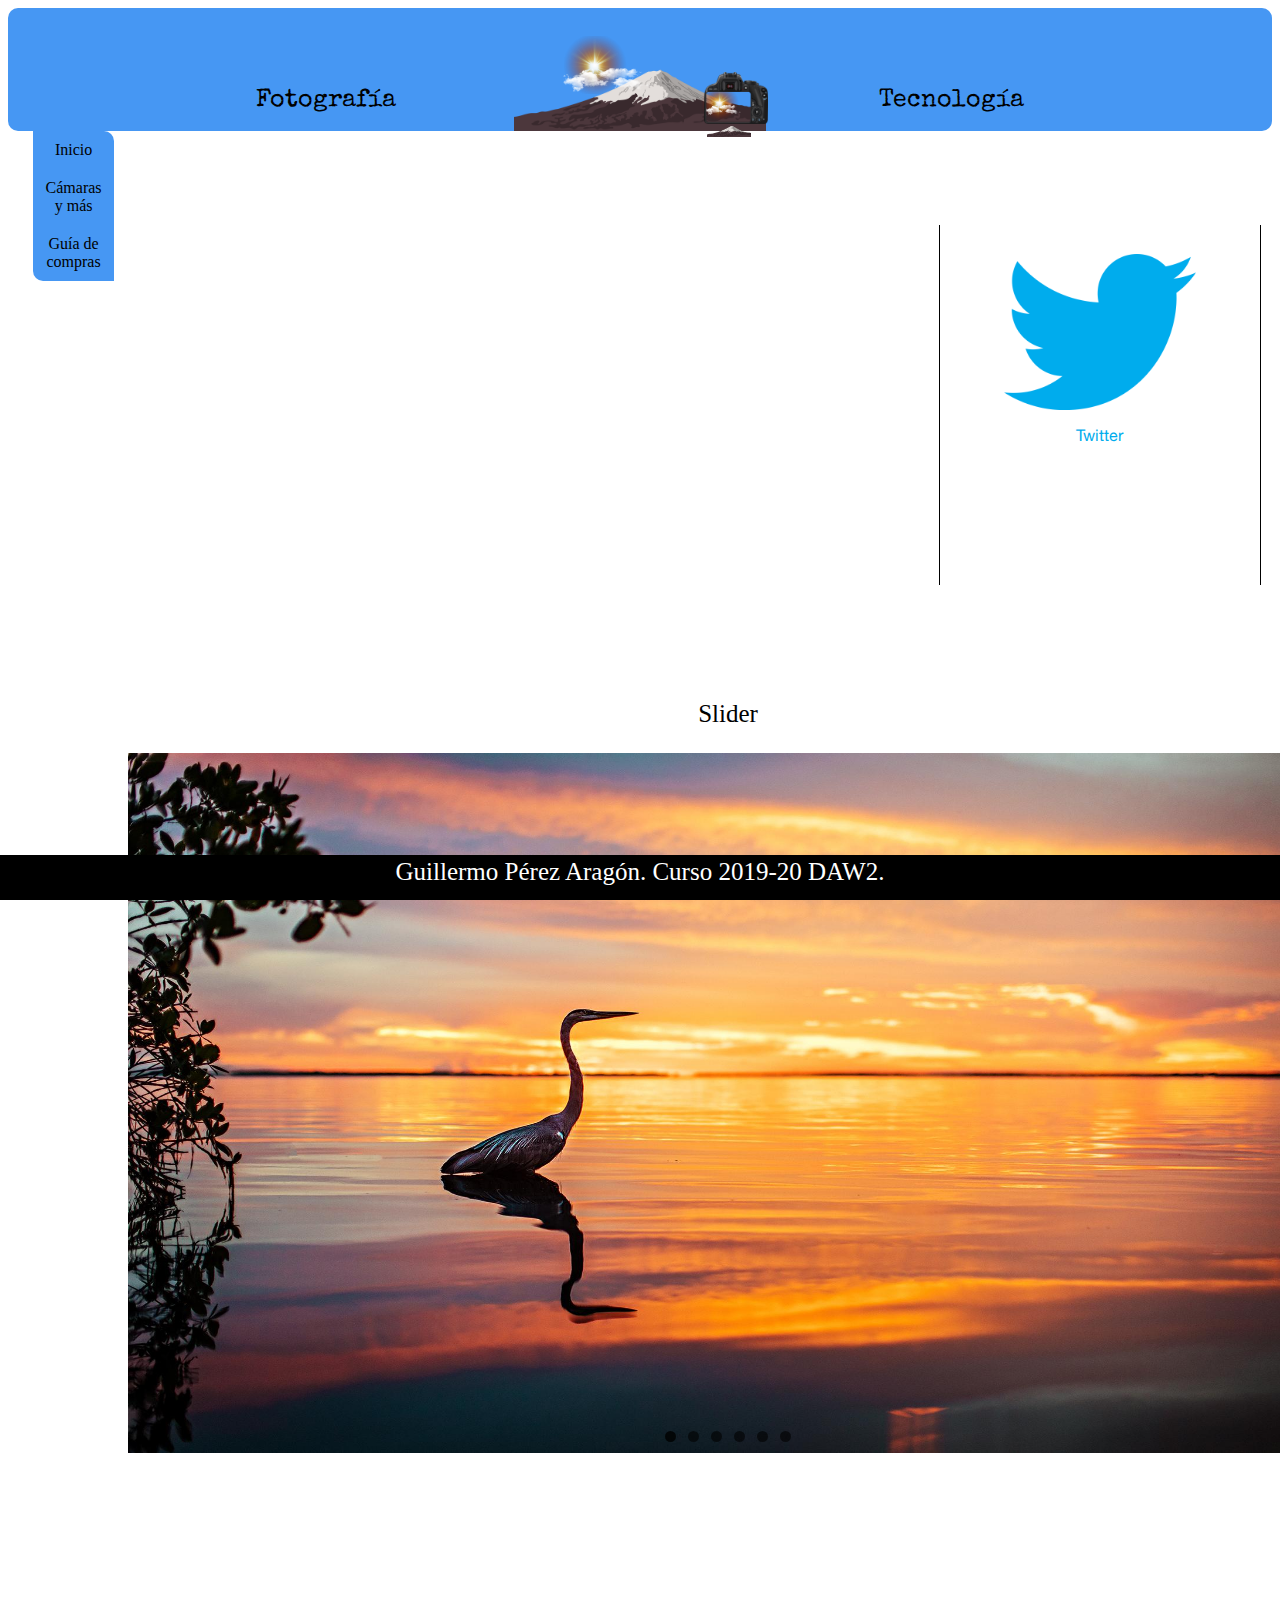
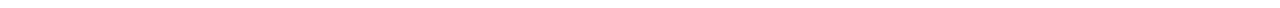
<file: content/slider.html>
<!DOCTYPE html>
<html>
	<head>
		<!-- Formato de codificación de carácteres -->
		<meta charset="utf-8">
		<!-- CSS enlazado -->
		<link rel="stylesheet" type="text/css" href="../styles/style.css">
		<!-- Icono de la pestaña -->
		<link rel="icon" type="image/png" href="../images/icono.png">
		<!-- Título de la pestaña -->
		<title>Slider de fotos</title>
	</head>
	<body id="body">
		<!-- Div maesro/principal -->
		<div id="maestro">
			<!-- Div de la cabecera -->
			<div id="cabecera">
				<!-- Header -->
				<header>
					<!-- Texto izquierdo -->
					<p id="texto1">Fotografía</p>
					<!-- Imágenes -->
					<img src="../images/monte-fuji.png" id="fuji">
					<img src="../images/flash.png" id="flash">
					<img src="../images/camara.png" id="camara">
					<img src="../images/monte-fuji.png" id="fuji2">
					<img src="../images/sol.png" id="sol">
					<img src="../images/sol.png" id="sol2">
					<img src="../images/nubes.png" id="nubes1">
					<img src="../images/nubes.png" id="nubes2">
					<!-- Texto derecho -->
					<p id="texto2">Tecnología</p>
				</header>
			</div>
			<!-- Div del menú izquierdo -->
			<div id="menu">
				<!-- Elemento nav -->
				<nav>
					<!-- Lista desordenada y sus ítemes o elementos -->
					<ul>
						<li id="liArriba"><a href="../index.html">Inicio</a></li>
						<li>Cámaras y más
							<ul>
								<li class="liArribaDer"><a href="./deportivas.html">Deportivas</a></li>
								<li><a href="./instantaneas.html">Instantáneas</a></li>
								<li><a href="./reflex.html">Reflex</a></li>
								<li><a href="./profesionales.html">Profesionales</a></li>
								<li class="liAbajo">Cosas chulas
									<ul>
										<li class="liArribaDer"><a href="./slider.html">Slider</a></li>
										<li id="liAbajo2"><a href="https://github.com/tryn0" target="_blank">Github</a></li>
									</ul>
								</li>
							</ul>
						</li>
						<li class="liAbajo"><a href="https://comprarcamaradefotos.com/" target="_blank">Guía de compras</a></li>
					</ul>
				</nav>
			</div>
			<!-- Div princpal/section/contenido/etc... -->
			<div class="principalSlider">
				<p id="tituloSlider">Slider</p>
				<!-- Slider -->
				<ul class="slides">
				    <input type="radio" name="radio-btn" id="img-1" checked/>
				    <li class="slide-container">
						<div class="slide">
							<img src="../images/ave-atardecer.jpg" />
				        </div>
						<div class="nav">
							<label for="img-6" class="prev">&#x2039;</label>
							<label for="img-2" class="next">&#x203a;</label>
						</div>
				    </li>

				    <input type="radio" name="radio-btn" id="img-2" />
				    <li class="slide-container">
				        <div class="slide">
				          <img src="../images/mansion.jpg" />
				        </div>
						<div class="nav">
							<label for="img-1" class="prev">&#x2039;</label>
							<label for="img-3" class="next">&#x203a;</label>
						</div>
				    </li>

				    <input type="radio" name="radio-btn" id="img-3" />
				    <li class="slide-container">
				        <div class="slide">
				          <img src="../images/ciudad.jpg" />
				        </div>
						<div class="nav">
							<label for="img-2" class="prev">&#x2039;</label>
							<label for="img-4" class="next">&#x203a;</label>
						</div>
				    </li>

				    <input type="radio" name="radio-btn" id="img-4" />
				    <li class="slide-container">
				        <div class="slide">
				          <img src="../images/via.jpg" />
				        </div>
						<div class="nav">
							<label for="img-3" class="prev">&#x2039;</label>
							<label for="img-5" class="next">&#x203a;</label>
						</div>
				    </li>

				    <input type="radio" name="radio-btn" id="img-5" />
				    <li class="slide-container">
				        <div class="slide">
				          <img src="../images/montana.jpg" />
				        </div>
						<div class="nav">
							<label for="img-4" class="prev">&#x2039;</label>
							<label for="img-6" class="next">&#x203a;</label>
						</div>
				    </li>

				    <input type="radio" name="radio-btn" id="img-6" />
				    <li class="slide-container">
				        <div class="slide">
				          <img src="../images/nieve.jpg" />
				        </div>
						<div class="nav">
							<label for="img-5" class="prev">&#x2039;</label>
							<label for="img-1" class="next">&#x203a;</label>
						</div>
				    </li>

				    <li class="nav-dots">
				      <label for="img-1" class="nav-dot" id="img-dot-1"></label>
				      <label for="img-2" class="nav-dot" id="img-dot-2"></label>
				      <label for="img-3" class="nav-dot" id="img-dot-3"></label>
				      <label for="img-4" class="nav-dot" id="img-dot-4"></label>
				      <label for="img-5" class="nav-dot" id="img-dot-5"></label>
				      <label for="img-6" class="nav-dot" id="img-dot-6"></label>
				    </li>
				</ul>
			</div>
			<!-- Div del aside -->
			<div id="aside">
				<!-- Aside -->
				<aside>
					<!-- Los elementos del aside que se mueven en un slider están dentro de una lista desordenada, y lo que se muestra en el slider son sus ítems -->
					<ul>
						<li><a href="https://twitter.com/iespsur" target="_blank"><img id="twitter" src="../images/twitter.png"></a><p>Twitter</p></li>
						<li><a href="https://www.facebook.com/iespsur/" target="_blank"><img id="facebook" src="../images/facebook.png"></a><p>Facebook</p></li>
						<li><a href="./formulario.html"><img id="form" src="../images/formulario.png"></a><p>Formulario</p></li>
						<li><a href="https://www.gabrielnavas.com/" target="_blank"><img id="publi1" src="../images/publi1.png"></a><p>Gabriel Navas</p></li>
						<li><a href="https://alejandromarmol.com/" target="_blank"><img id="publi2" src="../images/publi2.png"></a><p>Alejandro Marmol</p></li>
						<li><a href="https://www.danieldegarcia.com/" target="_blank"><img id="publi3" src="../images/publi3.png"></a></a><p>Daniel de García</p></li>
					</ul>
				</aside>
			</div>
			<!-- Div del footer -->
			<div id="pie">
				<!-- Elemento footer y su contenido -->
				<footer>
					<p>Guillermo Pérez Aragón. Curso 2019-20 DAW2.</p>
				</footer>
			</div>
		</div>
	</body>
</html>
</file>
<file: styles/style.css>
/*Importación de fuente para la cabecera*/
@font-face{
	font-family: SpecialElite;
	src: url("../fonts/SpecialElite-Regular.ttf") format('truetype');
}
/*Importación texto para el slider*/
@font-face{
	font-family: HelveticaNeue;
	src: url("../fonts/HelveticaNeue.otf") format('opentype');
}


/*CABECERA*/
/* Color fondo y radio del borde de la cabecera*/
#cabecera>header{
	background-color: #4697F3;
	border-radius: 10px;
}
/*Textos de la cabecera*/
#cabecera>header>#texto1{
	position: absolute;
	top: 7%;
	left: 20%;
	font-size: 25px;
	font-family: SpecialElite;
}
#cabecera>header>#texto2{
	position: absolute;
	top: 7%;
	right: 20%;
	font-size: 25px;
	font-family: SpecialElite;
}
/*Imagen cabecera Monte Fuji*/
#cabecera>header>img#fuji{
	width: 20%;
	display: block;
	margin: 0 auto;
	z-index: 1;
}
/*Imagen cabecera cámara*/
#cabecera>header>img#camara{
	width: 5%;
	position: absolute;
	top: 8%;
	right: 40%;
	z-index: 4;
}
/*Monte Fuji en pantalla de la cámara*/
#cabecera>header>img#fuji2{
	width: 3.5%;
	position: absolute;
	top: 12.8%;
	right: 41.3%;
	z-index: 2;
}
/*Sol en la cámara*/
#cabecera>header>img#sol{
	width: 3%;
	position: absolute;
	top: 9.5%;
	right: 42.3%;
	z-index: 1;
}
/*Sol*/
#cabecera>header>img#sol2{
	width: 5%;
	position: absolute;
	top: 4%;
	left: 44%;
	z-index: 2;
}
/*Nubes*/
#cabecera>header>img#nubes1{
	width: 7%;
	position: absolute;
	top: 6%;
	left: 44%;
	z-index: 2;
}
/*Nubes en la cámara*/
#cabecera>header>img#nubes2{
	width: 3%;
	position: absolute;
	top: 11%;
	right: 42%;
	z-index: 1;
}
/*Flash de la cámara*/
#cabecera>header>img#flash{
	opacity: 0;
	width: 5%;
	position: absolute;
	top: 3.5%;
	right: 41%;
	z-index: 3;
}
/*Animación efecto flash*/
@keyframes flash{
	0% {
		opacity: 0;
    }
    100% {
    	opacity: 1;
    }
}
/*Activación del flash de la cámara*/
#fuji:active + #flash{/*El selector + hace posible que cuando clique en el monte fuji la animacion recaiga en el siguiente elemento (#flash)*/
	animation: flash 0.02s ease;
}



/*MENÚ DESPLEGABLE*/
/*Radio de los bordes de los ítems seleccionados*/
#liArriba{
	border-radius: 0 10px 0 0;
}
.liAbajo{
	border-radius: 0 0 0 10px ;
}
.liArribaDer{
	border-radius: 0 10px 0 0;
}
#liDer{
	border-radius: 0 10px 10px 0;
}
#liAbajo2{
	border-radius: 0 0 10px 10px;
}
/*Posición del nav y centrado del texto*/
nav{
	position: relative;
	text-align: center;
	/*Para que el menú se vea mejor eliminar los atributos top y left*/
	top: -16px;
	left: -15px;
}
/*Ítems del menú principal*/
nav li{
	list-style-type: none;
	background-color: #4697F3;
	width: 5%;
	padding: 10px;
}
/*Enlaces de los ítems del menú principal*/
nav a{
	text-decoration: none;
	color: inherit;
}
/*Esconder menú dentro de su ítem*/
nav li ul{
	display: none;
}
/*Esconder submenú del submenú dentro del ítem del menú principal*/
nav li>ul li>ul{
	display: none;
}
/*Mostrar el primer submenú*/
nav li:hover>ul{
	display: block;
	color: inherit;
	position: absolute;
	left: 6.2%;
	top: 29%;
}
/*Atributos de los ítems del submenú*/
nav ul li ul li{
	background-color: #4697F3;
	color: black;
	width: auto;
}
/*Color de fuente y fondo del ítem al pasar ratón por encima*/
nav li:hover{
	background-color: #4373AA;
	color: white;
}
/*Atributos del submenú del submenú del ítem*/
nav li:hover>ul li>ul{
	position: absolute;
	left: 73%;
	top: 80%;
}



/*DIV PRINCIPAL DE INDEX*/
/*Div con section*/
div#principal{
	position: absolute;
	top: 21.5%;
	left: 22%;
	text-align: center;
	width: 70%;
}
/*Imagen principal en section*/
#imagen-section{
	max-width: 100%;
	max-height: 100%;
	border: 1px solid black;
	padding: 2%;
}



/*DIV PRINCIPAL DE LAS DEMÁS PÁGINAS*/
/*Div con section*/
div.principal2{
	margin-bottom: 5%;
	position: absolute;
	top: 25%;
	left: 22%;
	text-align: center;
	width: 50%;
	height: 64%;
	overflow: auto;
}
div.principal2::-webkit-scrollbar{
	display: none;
}
/*Imágenes de las cámaras*/
.imagenes-camaras{
	width: 40%;
}
#yi{
	width: 60%;
}
/*SLIDER*/
/*Div del slider*/
div.principalSlider{
	position: absolute;
	top: 75%;
	left: 10%;
	margin-bottom: 5%;
}
div.principalSlider p{
	text-align: center;
	font-size: 25px;
}
/*Este slider lo cogí de la página codepen,
para visitarlo el link se encuentra en mi copia del enunciado del UT2.P21
Me pareció un slider increible y quise usarlo*/
@import url(https://fonts.googleapis.com/css?family=Varela+Round);

/*Elemento ul*/
.slides {
    padding: 0;
    width: 1200px;
    height: 700px;
    display: block;
    margin: 0 auto;
    position: relative;
}

/*Elementos ul y todo lo que haya dentro*/
.slides * {
    user-select: none;
    -ms-user-select: none;
    -moz-user-select: none;
    -khtml-user-select: none;
    -webkit-user-select: none;
    -webkit-touch-callout: none;
}
/*Radios*/
.slides input { display: none; }
/*Elemento li de la lista desordenada (slider)*/
.slide-container { display: block; }

/*Propiedades del div de las imágenes*/
.slide {
    top: 0;
    opacity: 0;
    width: 1200px;
    height: 700px;
    display: block;
    position: absolute;

    transform: scale(0);

    transition: all .7s ease-in-out;
}

/*Propiedades de las imágenes*/
.slide img {
    width: 100%;
    height: 100%;
}

/*Botones siguiente y anterior imagen*/
.nav label {
    width: 100px;
    height: 100%;
    display: none;
    position: absolute;
    top: 155px;
	opacity: 0;
    z-index: 9;
    cursor: pointer;
    transition: opacity .2s;
    color: #FFF;
    font-size: 156pt;
    text-align: center;
    line-height: 380px;
    font-family: "Varela Round", sans-serif;
    text-shadow: 0px 0px 15px rgb(119, 119, 119);
}
/*Opacidad de las flechas al pasar el ratón por encima de las imágenes*/
.slide:hover + .nav label { opacity: 0.5; }
/*Opacidad de las flechas al pasar el ratón por encima de estas*/
.nav label:hover { opacity: 1; }
/*Posición de las flechas 'siguiente'*/
.nav .next { right: 0; }
/*El estado de los radios*/
input:checked + .slide-container  .slide {
    opacity: 1;

    transform: scale(1);

    transition: opacity 1s ease-in-out;
}
/*El estado de los radios*/
input:checked + .slide-container .nav label { display: block; }
/*Propiedades de la lista ul de radios de la parte de abajo*/
.nav-dots {
	width: 100%;
	bottom: 9px;
	height: 11px;
	display: block;
	position: absolute;
	text-align: center;
}
/*Propiedades de los items de la lista de radios*/
.nav-dots .nav-dot {
	top: -5px;
	width: 11px;
	height: 11px;
	margin: 0 4px;
	position: relative;
	border-radius: 100%;
	display: inline-block;
	background-color: rgba(0, 0, 0, 0.6);
}
/*Oscurecimiento de los radios al pasar el ratón por encima*/
.nav-dots .nav-dot:hover {
	cursor: pointer;
	background-color: rgba(0, 0, 0, 0.8);
}
/*Color de los radios*/
input#img-1:checked ~ .nav-dots label#img-dot-1,
input#img-2:checked ~ .nav-dots label#img-dot-2,
input#img-3:checked ~ .nav-dots label#img-dot-3,
input#img-4:checked ~ .nav-dots label#img-dot-4,
input#img-5:checked ~ .nav-dots label#img-dot-5,
input#img-6:checked ~ .nav-dots label#img-dot-6 {
	background: rgba(0, 0, 0, 0.8);
}



/*ASIDE*/
div#aside{
	margin-bottom: 5%;
	position: absolute;
	top: 25%;
	right: 1.5%;
	width: 25%;
	height: 40%;
	border-right: .5px solid black;
	border-left: .5px solid black;
	margin: auto;
	overflow: hidden;
}
/*Lista en el aside, donde guardo los logos de las redes y el nombre,
y con la animación slider se mueve y eso*/
div#aside ul{
	display: flex;
	padding: 0;
	width: 600%;
	animation: slider 30s infinite alternate linear;
}
div#aside li{
	width: 100%;
	list-style-type: none;
}
/*Atributos de las imágenes*/
div#aside img#twitter{
	width: 60%;
	display: block;
	margin: 0 auto;
	margin-top: 4%;
}
div#aside img#facebook{
	width: 55%;
	display: block;
	margin: 0 auto;
}
div#aside img#form{
	width: 55%;
	display: block;
	margin: 0 auto;
}
div#aside img#publi1{
	width: 60%;
	display: block;
	margin: 0 auto;
	margin-top: 25%;
	margin-bottom: 5%;
}
div#aside img#publi2{
	width: 40%;
	display: block;
	margin: 0 auto;
	margin-top: 25%;
}
div#aside img#publi3{
	width: 60%;
	display: block;
	margin: 0 auto;
	margin-top: 30%;
}
/*Al pasar ratón por encima de los elementos img activa la animación de giro*/
div#aside img:hover{
	animation: giro 2s infinite linear;
}
/*Definiendo atributos del texto*/
div#aside p{
	font-family: HelveticaNeue;
	text-align: center;
	color: #00ACED;
}
/*Definiendo las animaciones slider y giro*/
@keyframes slider{
	0% {margin-left: 0;}
	9% {margin-left: 0;}
	18% {margin-left: -100%;}
	27% {margin-left: -100%;}
	36% {margin-left: -200%;}
	45% {margin-left: -200%;}
	54% {margin-left: -300%;}
	63% {margin-left: -300%;}
	74% {margin-left: -400%;}
	83% {margin-left: -400%;}
	92.5% {margin-left: -500%;}
	100% {margin-left: -500%;}
}
@keyframes giro{
	0% {transform: rotate(0deg) scale(1,1);}
	25% {transform: rotate(90deg) scale(1.05,1.05);}
	50% {transform: rotate(180deg) scale(1.1,1.1);}
	75% {transform: rotate(270deg) scale(1.05,1.05);}
	100% {transform: rotate(360deg) scale(1,1);}
}


/*Formulario*/
form{
	margin-left: 30%;
	display: inline-block;
}
/*Carácter (*)*/
p.requerido{
	display: inline;
}
/*Información del elemento del formulario al pasar el ratón por encima de (*)*/
p#tooltip{
	display: none;
}
/*La acción de mostrar el tooltip al hacer hover sobre (*)*/
p.requerido:hover + p#tooltip{
	display: inline;
	position: absolute;
	background-color: black;
	color: white;
	border-radius: 5px;
	padding: 3px;
	z-index: 1;
}
/*Botontes submit y reset*/
.botones{
	margin-left: 70px;
	border-radius: 6px;
}


/*FOOTER*/
/*Pié de página/footer*/
#pie>footer{
	width: 100%;
	position: fixed;
	bottom: 0;
	left: 0;
	height: 5%;
	background-color: black;
	color: white;
	font-size: 25px;
	text-align: center;
}
/*Texto del footer*/
#pie>footer>p{
	position: relative;
	bottom: 50%;
}
/*Color del texto al pasar por encima el ratón*/
#pie>footer>p:hover{
	color: #4697F3;
}
</file>
